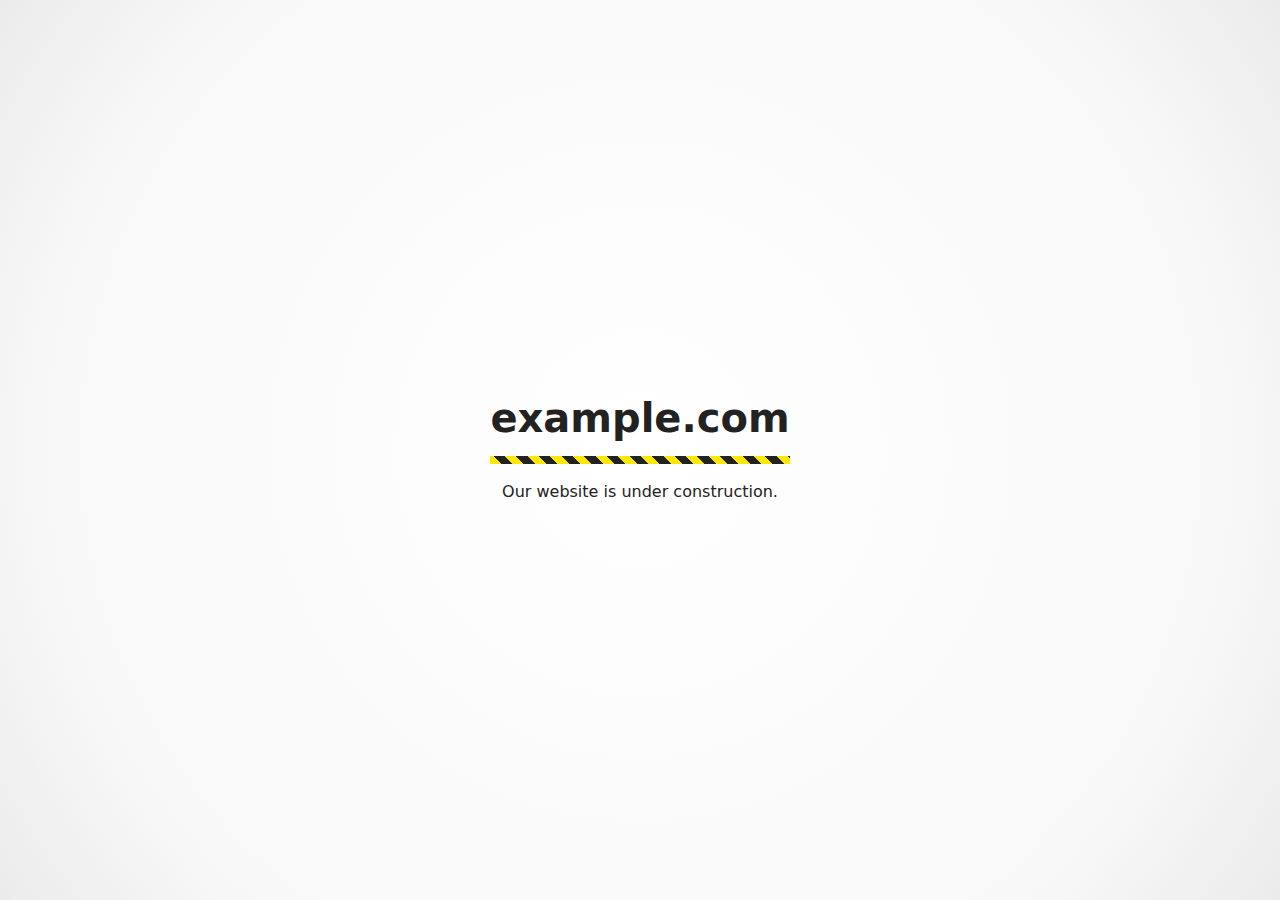
<file: index.html>
<!doctype html>
<html lang="en">
  <head>
    <meta charset="utf-8">
    <meta name="viewport" content="width=device-width, initial-scale=1">
    <title>example.com</title>
    <style>
      html, body {
        height: 100%;
      }
      body {
        background-color: #fff;
        background: radial-gradient(circle at center, #fff 0%, #f8f8f8 75%, #ebebeb 100%);
        color: #222;
        font-family: system-ui, -apple-system, "Segoe UI", Roboto, "Helvetica Neue", Arial, "Noto Sans", "Liberation Sans", sans-serif;
        font-size: 1rem;
        line-height: 1.5;
        margin: 0;
        display: flex;
        justify-content: center;
        align-items: center;
      }
      main {
        padding: 1rem;
        text-align: center;
      }
      h1 {
        font-size: 2.5rem;
        line-height: 1.1;
        margin: 0;
      }
      @media screen and (max-width: 480px) {
        h1 {
          font-size: 1.5rem;
        }
      }
      h1::after {
        content: "";
        background-color: #ffe800;
        background: repeating-linear-gradient(45deg, #ffe800, #ffe800 0.5rem, #222 0.5rem, #222 1.0rem);
        display: block;
        height: 0.5rem;
        margin-top: 1rem;
      }
      img {
        max-width: 100%;
        height: auto;
      }
      p {
        margin: 1rem 0 0 0;
      }
    </style>
  </head>
  <body>
    <main>
      <h1>example.com</h1>
      <p>Our website is under construction.</p>
    </main>
  </body>
</html>
</file>
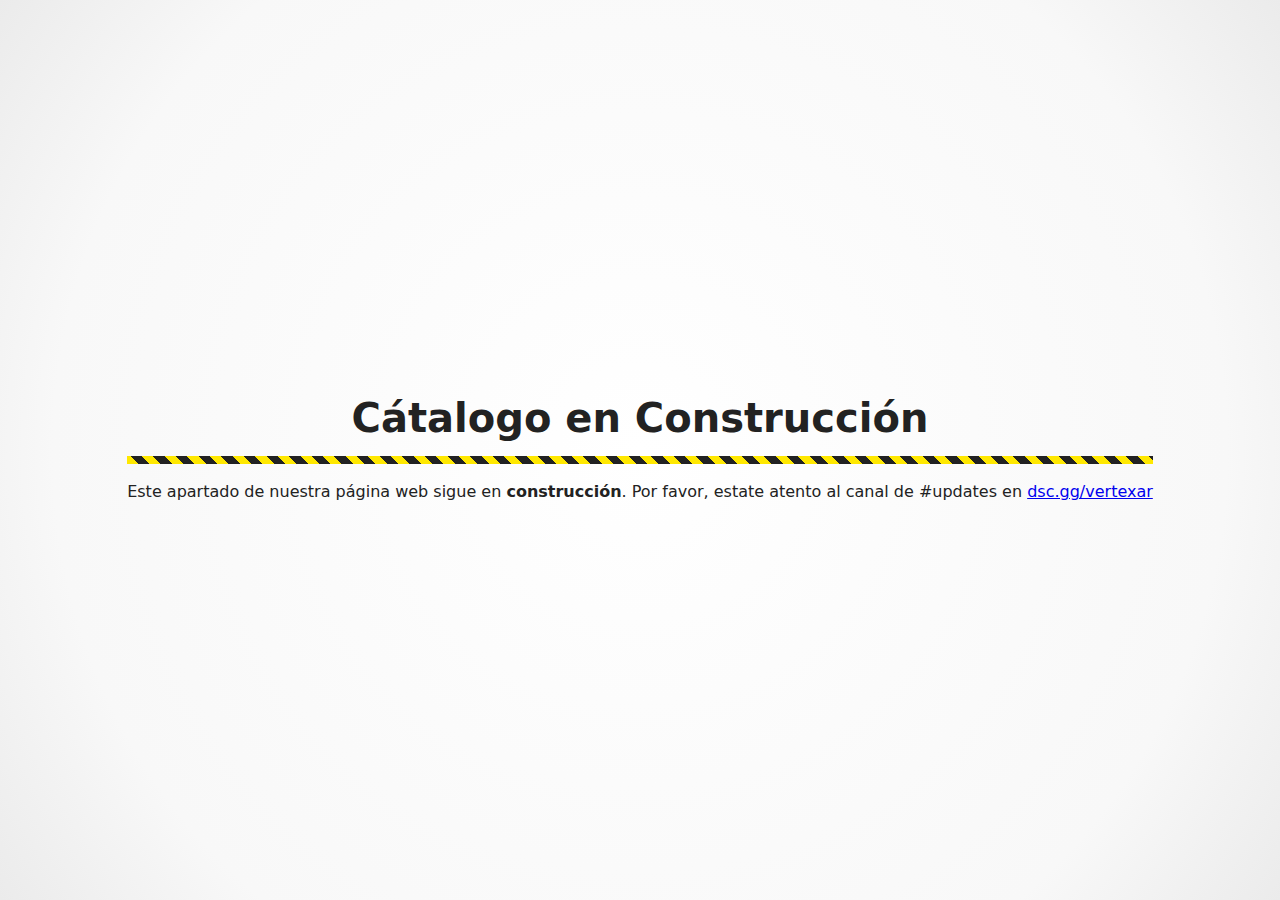
<file: catalogo.html>
<!doctype html>
<html lang="en">
  <head>
    <meta charset="utf-8">
    <meta name="viewport" content="width=device-width, initial-scale=1">
    <title>vertex.com.ar</title>
	<link rel="icon" href="assets/img/icon.png" type="image/x-icon">
    <style>
      html, body {
        height: 100%;
      }
      body {
        background-color: #fff;
        background: radial-gradient(circle at center, #fff 0%, #f8f8f8 75%, #ebebeb 100%);
        color: #222;
        font-family: system-ui, -apple-system, "Segoe UI", Roboto, "Helvetica Neue", Arial, "Noto Sans", "Liberation Sans", sans-serif;
        font-size: 1rem;
        line-height: 1.5;
        margin: 0;
        display: flex;
        justify-content: center;
        align-items: center;
      }
      main {
        padding: 1rem;
        text-align: center;
      }
      h1 {
        font-size: 2.5rem;
        line-height: 1.1;
        margin: 0;
      }
      @media screen and (max-width: 480px) {
        h1 {
          font-size: 1.5rem;
        }
      }
      h1::after {
        content: "";
        background-color: #e28743;
        background: repeating-linear-gradient(45deg, #ffe800, #ffe800 0.5rem, #222 0.5rem, #222 1.0rem);
        display: block;
        height: 0.5rem;
        margin-top: 1rem;
      }
      img {
        max-width: 100%;
        height: auto;
      }
      p {
        margin: 1rem 0 0 0;
      }
    </style>
<body>
  <main>
    <h1>Cátalogo en Construcción</h1>
    <p>Este apartado de nuestra página web sigue en <strong>construcción</strong>. Por favor, estate atento al canal de #updates en <a href="https://dsc.gg/vertexar" target="_blank">dsc.gg/vertexar</a></p>
  </main>
</body>
</html>
</file>
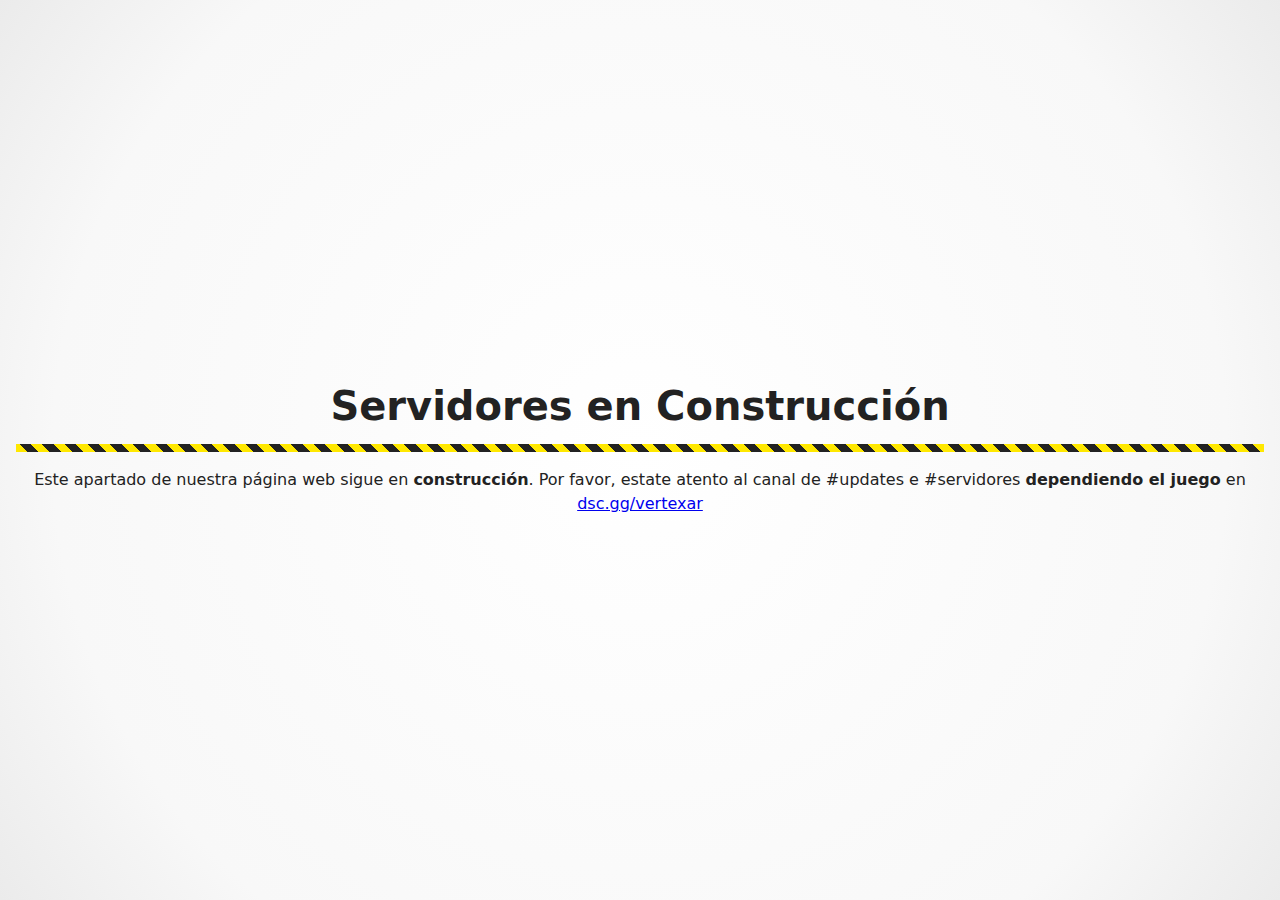
<file: servidores.html>
<!doctype html>
<html lang="en">
  <head>
    <meta charset="utf-8">
    <meta name="viewport" content="width=device-width, initial-scale=1">
    <title>vertex.com.ar</title>
	<link rel="icon" href="assets/img/icon.png" type="image/x-icon">
    <style>
      html, body {
        height: 100%;
      }
      body {
        background-color: #fff;
        background: radial-gradient(circle at center, #fff 0%, #f8f8f8 75%, #ebebeb 100%);
        color: #222;
        font-family: system-ui, -apple-system, "Segoe UI", Roboto, "Helvetica Neue", Arial, "Noto Sans", "Liberation Sans", sans-serif;
        font-size: 1rem;
        line-height: 1.5;
        margin: 0;
        display: flex;
        justify-content: center;
        align-items: center;
      }
      main {
        padding: 1rem;
        text-align: center;
      }
      h1 {
        font-size: 2.5rem;
        line-height: 1.1;
        margin: 0;
      }
      @media screen and (max-width: 480px) {
        h1 {
          font-size: 1.5rem;
        }
      }
      h1::after {
        content: "";
        background-color: #e28743;
        background: repeating-linear-gradient(45deg, #ffe800, #ffe800 0.5rem, #222 0.5rem, #222 1.0rem);
        display: block;
        height: 0.5rem;
        margin-top: 1rem;
      }
      img {
        max-width: 100%;
        height: auto;
      }
      p {
        margin: 1rem 0 0 0;
      }
    </style>
<body>
  <main>
    <h1>Servidores en Construcción</h1>
    <p>Este apartado de nuestra página web sigue en <strong>construcción</strong>. Por favor, estate atento al canal de #updates e #servidores <im><underline><strong>dependiendo el juego</strong></underline></im> en <a href="https://dsc.gg/vertexar" target="_blank">dsc.gg/vertexar</a></p>
  </main>
</body>
</html>
</file>
